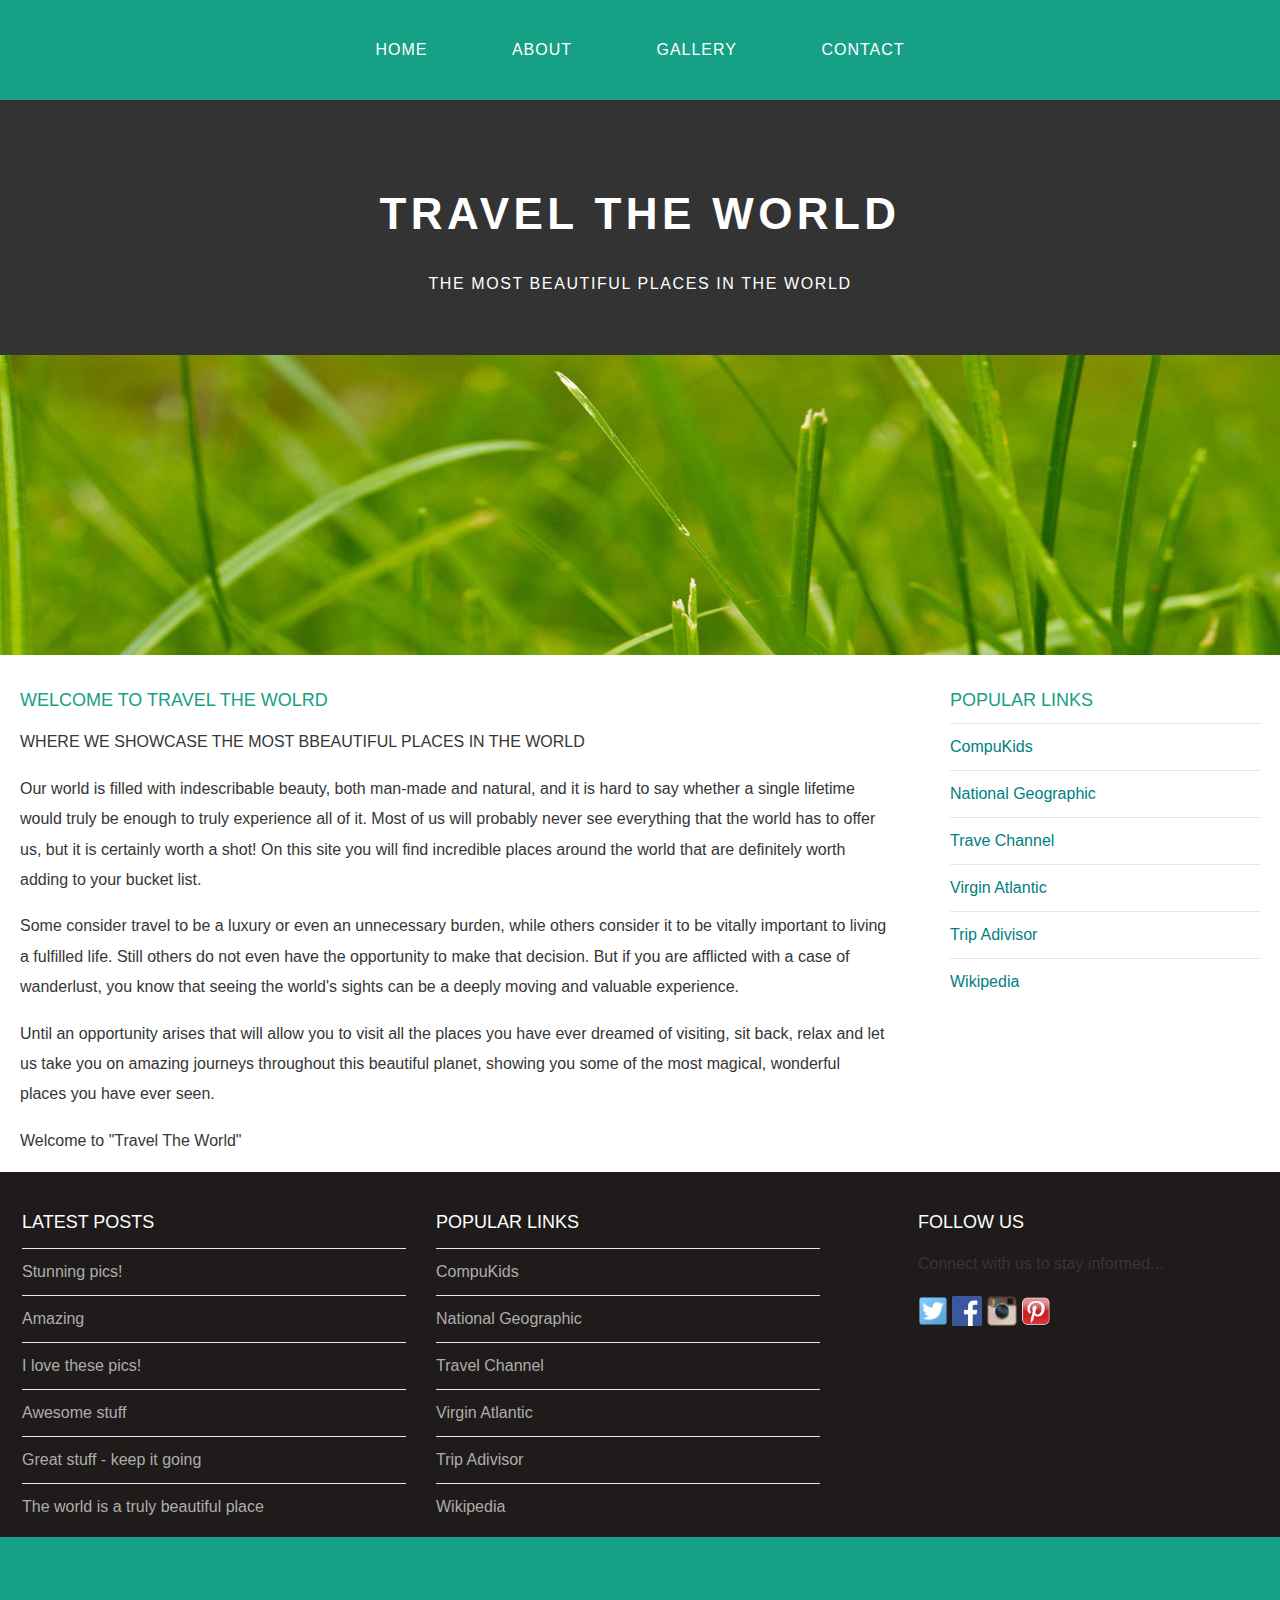
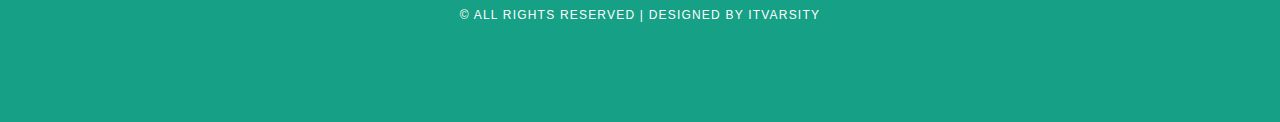
<file: index.html>
<!DOCTYPE html>
<html>
    <head>
        <title>Travel The World</title>
        <link rel="stylesheet" href="style.css" />
    </head>
    <body>
        <div id="menu">
            <ul>
                <li> <a href="#"> Home </a> </li>
                <li> <a href="about.html"> About </a> </li>
                <li> <a href="gallery.html"> Gallery </a> </li>
                <li> <a href="contact.html"> Contact </a> </li>
            </ul>
        </div>
        
        <div id="header">
            <h1>TRAVEL THE WORLD</h1>
            <p>THE MOST BEAUTIFUL PLACES IN THE WORLD</p>
        </div>
        
        <div id="banner">
            <img src="images/pic01.jpg"/>
        </div>
        
        
        <div id="page">
            <div id="content">
                <h2>Welcome to Travel the Wolrd</h2>
                <p>WHERE WE SHOWCASE THE MOST BBEAUTIFUL PLACES IN THE WORLD</p>
                <p>Our world is filled with indescribable beauty, both man-made and natural, and it is hard to say whether a single lifetime would truly be enough to truly experience all of it. Most of us will probably never see everything that the world has to offer us, but it is certainly worth a shot! On this site you will find incredible places around the world that are definitely worth adding to your bucket list.</p>
                <p>Some consider travel to be a luxury or even an unnecessary burden, while others consider it to be vitally important to living a fulfilled life. Still others do not even have the opportunity to make that decision. But if you are afflicted with a case of wanderlust, you know that seeing the world's sights can be a deeply moving and valuable experience.</p>
                <p>Until an opportunity arises that will allow you to visit all the places you have ever dreamed of visiting, sit back, relax and let us take you on amazing journeys throughout this beautiful planet, showing you some of the most magical, wonderful places you have ever seen.</p>
                <p>Welcome to "Travel The World"</p>
            </div>
            <div id="sidebar">
                <h2>Popular Links</h2>
                <ul class="styled">
                    <li> <a href="http://www.compukids.me">CompuKids</a> </li>
                    <li> <a href="http://www.nationalgeographic.com/">National Geographic</a> </li>
                    <li> <a href="http://www.travelchannel.com/">Trave Channel</a> </li>
                    <li> <a href="http://www.virgin-atlantic.com/us/en.html">Virgin Atlantic</a> </li>
                    <li> <a href="http://www.tripadvisor.com">Trip Adivisor</a> </li>
                    <li> <a href="https://en.wikipedia.org/wiki/Main_Page">Wikipedia</a> </li>
                </ul>
            </div>
        </div>
        
        <div id="footer">
            <div id="column1">
                <h2>Latest Posts</h2>
                <ul class="styled">
                    <li> <a href="#"> Stunning pics! </a> </li>
                    <li> <a href="#"> Amazing </a> </li>
                    <li> <a href="#"> I love these pics! </a> </li>
                    <li> <a href="#"> Awesome stuff </a> </li>
                    <li> <a href="#"> Great stuff - keep it going </a> </li>
                    <li> <a href="#"> The world is a truly beautiful place </a> </li>
                </ul>
            </div>
            <div id="column2">
                <h2>Popular Links</h2>
                <ul class="styled">
                    <li> <a href="http://www.compukids.me"> CompuKids </a> </li>
                    <li> <a href="http://www.nationalgeographic.com/"> National Geographic </a> </li>
                    <li> <a href="http://www.travelchannel.com/"> Travel Channel </a> </li>
                    <li> <a href="http://www.virgin-atlantic.com/us/en.html"> Virgin Atlantic </a> </li>
                    <li> <a href="http://www.tripadvisor.com"> Trip Adivisor </a> </li>
                    <li> <a href="https://en.wikipedia.org/wiki/Main_Page"> Wikipedia </a> </li>
                </ul>
            </div>
            <div id="column3">
                <h2>Follow Us</h2>
                <p>Connect with us to stay informed...</p>
                <a href="#"> <img src="images/twitter.png" height="30"/> </a>
                <a href="#"> <img src="images/facebook.png" height="30"/> </a>
                <a href="#"> <img src="images/instagram.png" height="30"/> </a>
                <a href="#"> <img src="images/pinterest.png" height="30"/> </a>
            </div>
        </div>
        
        <div id="copyright">
            <p>&copy; All Rights Reserved | Designed by ITVarsity</p>
            <!--- &copy; is the copyright symbol in html --->
        </div>
    </body>
</html>
</file>
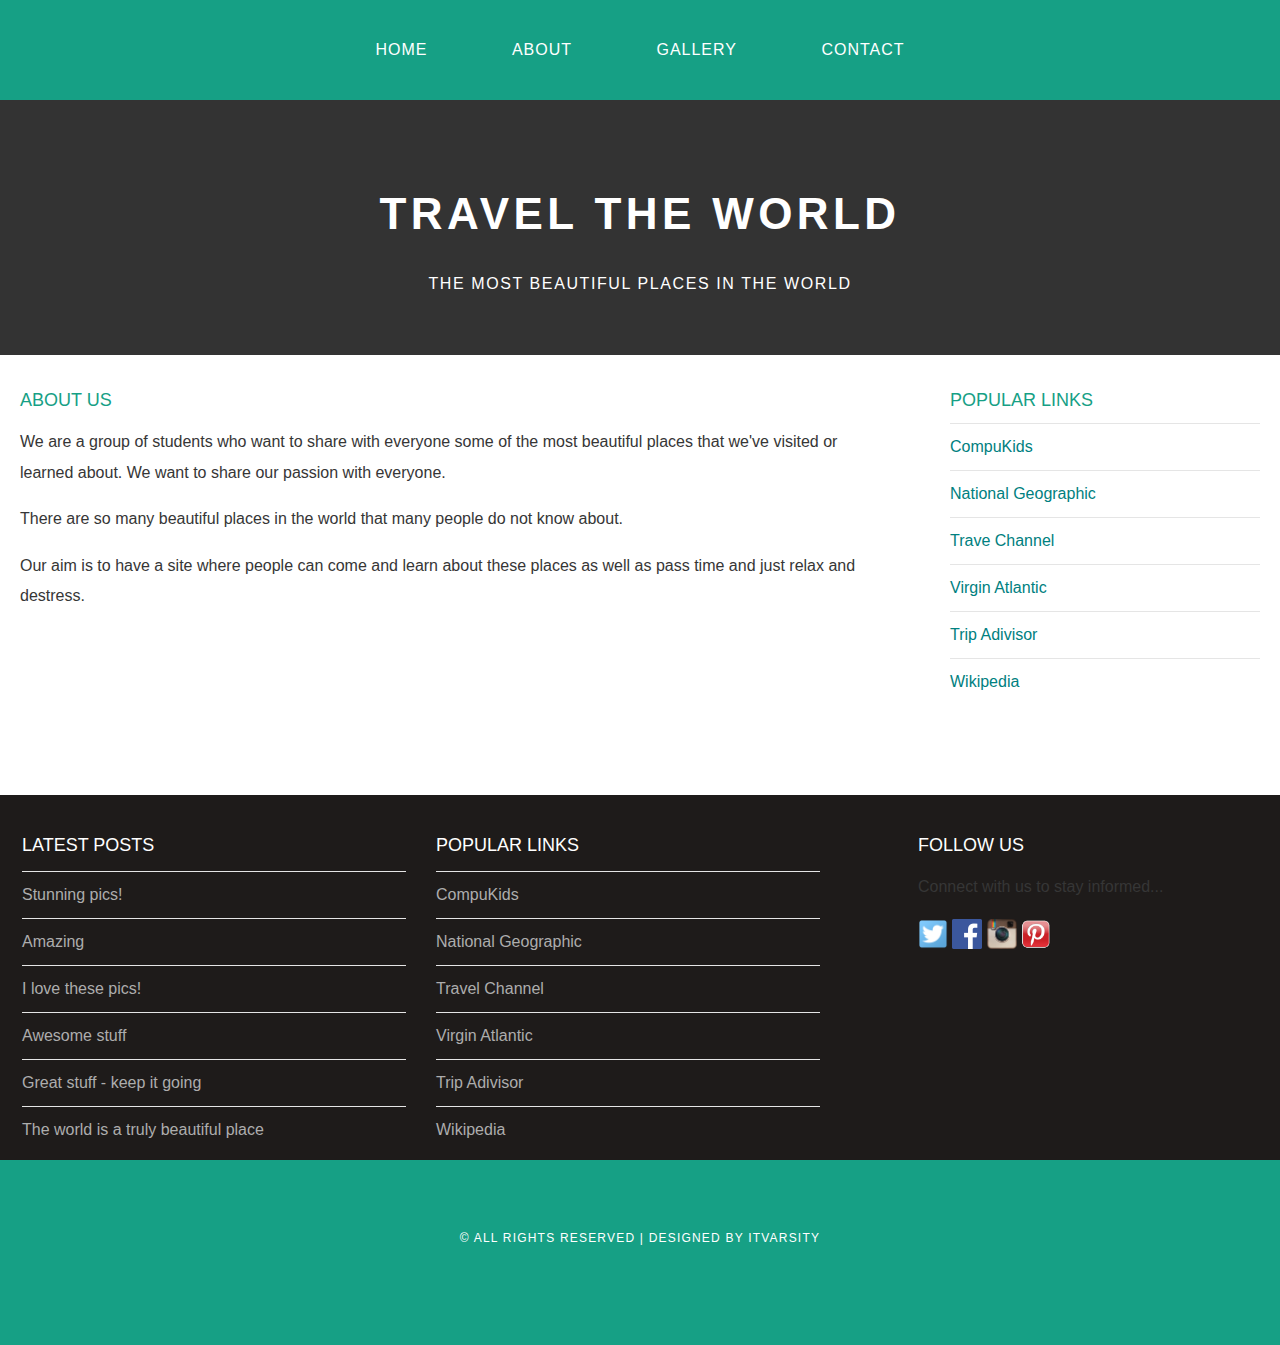
<file: about.html>
<!DOCTYPE html>
<html>
    <head>
        <title>Travel The World | About</title>
        <link rel="stylesheet" href="style.css" />
    </head>
    <body>
        <div id="menu">
            <ul>
                <li> <a href="index.html"> Home </a> </li>
                <li> <a href="#"> About </a> </li>
                <li> <a href="gallery.html"> Gallery </a> </li>
                <li> <a href="contact.html"> Contact </a> </li>
            </ul>
        </div>
        
        <div id="header">
            <h1>TRAVEL THE WORLD</h1>
            <p>THE MOST BEAUTIFUL PLACES IN THE WORLD</p>
        </div>
              
        <div id="page">
            <div id="content">
                <h2>About Us</h2>
                <p>We are a group of students who want to share with everyone some of the most beautiful places that we've visited or learned about. We want to share our passion with everyone.</p>
                <p>There are so many beautiful places in the world that many people do not know about. </p>
                <p>Our aim is to have a site where people can come and learn about these places as well as pass time and just relax and destress. </p>
            </div>
            <div id="sidebar">
                <h2>Popular Links</h2>
                <ul class="styled">
                    <li> <a href="http://www.compukids.me">CompuKids</a> </li>
                    <li> <a href="http://www.nationalgeographic.com/">National Geographic</a> </li>
                    <li> <a href="http://www.travelchannel.com/">Trave Channel</a> </li>
                    <li> <a href="http://www.virgin-atlantic.com/us/en.html">Virgin Atlantic</a> </li>
                    <li> <a href="http://www.tripadvisor.com">Trip Adivisor</a> </li>
                    <li> <a href="https://en.wikipedia.org/wiki/Main_Page">Wikipedia</a> </li>
                </ul>
            </div>
        </div>
        
        <div id="footer">
            <div id="column1">
                <h2>Latest Posts</h2>
                <ul class="styled">
                    <li> <a href="#"> Stunning pics! </a> </li>
                    <li> <a href="#"> Amazing </a> </li>
                    <li> <a href="#"> I love these pics! </a> </li>
                    <li> <a href="#"> Awesome stuff </a> </li>
                    <li> <a href="#"> Great stuff - keep it going </a> </li>
                    <li> <a href="#"> The world is a truly beautiful place </a> </li>
                </ul>
            </div>
            <div id="column2">
                <h2>Popular Links</h2>
                <ul class="styled">
                    <li> <a href="http://www.compukids.me"> CompuKids </a> </li>
                    <li> <a href="http://www.nationalgeographic.com/"> National Geographic </a> </li>
                    <li> <a href="http://www.travelchannel.com/"> Travel Channel </a> </li>
                    <li> <a href="http://www.virgin-atlantic.com/us/en.html"> Virgin Atlantic </a> </li>
                    <li> <a href="http://www.tripadvisor.com"> Trip Adivisor </a> </li>
                    <li> <a href="https://en.wikipedia.org/wiki/Main_Page"> Wikipedia </a> </li>
                </ul>
            </div>
            <div id="column3">
                <h2>Follow Us</h2>
                <p>Connect with us to stay informed...</p>
                <a href="#"> <img src="images/twitter.png" height="30"/> </a>
                <a href="#"> <img src="images/facebook.png" height="30"/> </a>
                <a href="#"> <img src="images/instagram.png" height="30"/> </a>
                <a href="#"> <img src="images/pinterest.png" height="30"/> </a>
            </div>
        </div>
        
        <div id="copyright">
            <p>&copy; All Rights Reserved | Designed by ITVarsity</p>
            <!--- &copy; is the copyright symbol in html --->
        </div>
    </body>
</html>
</file>
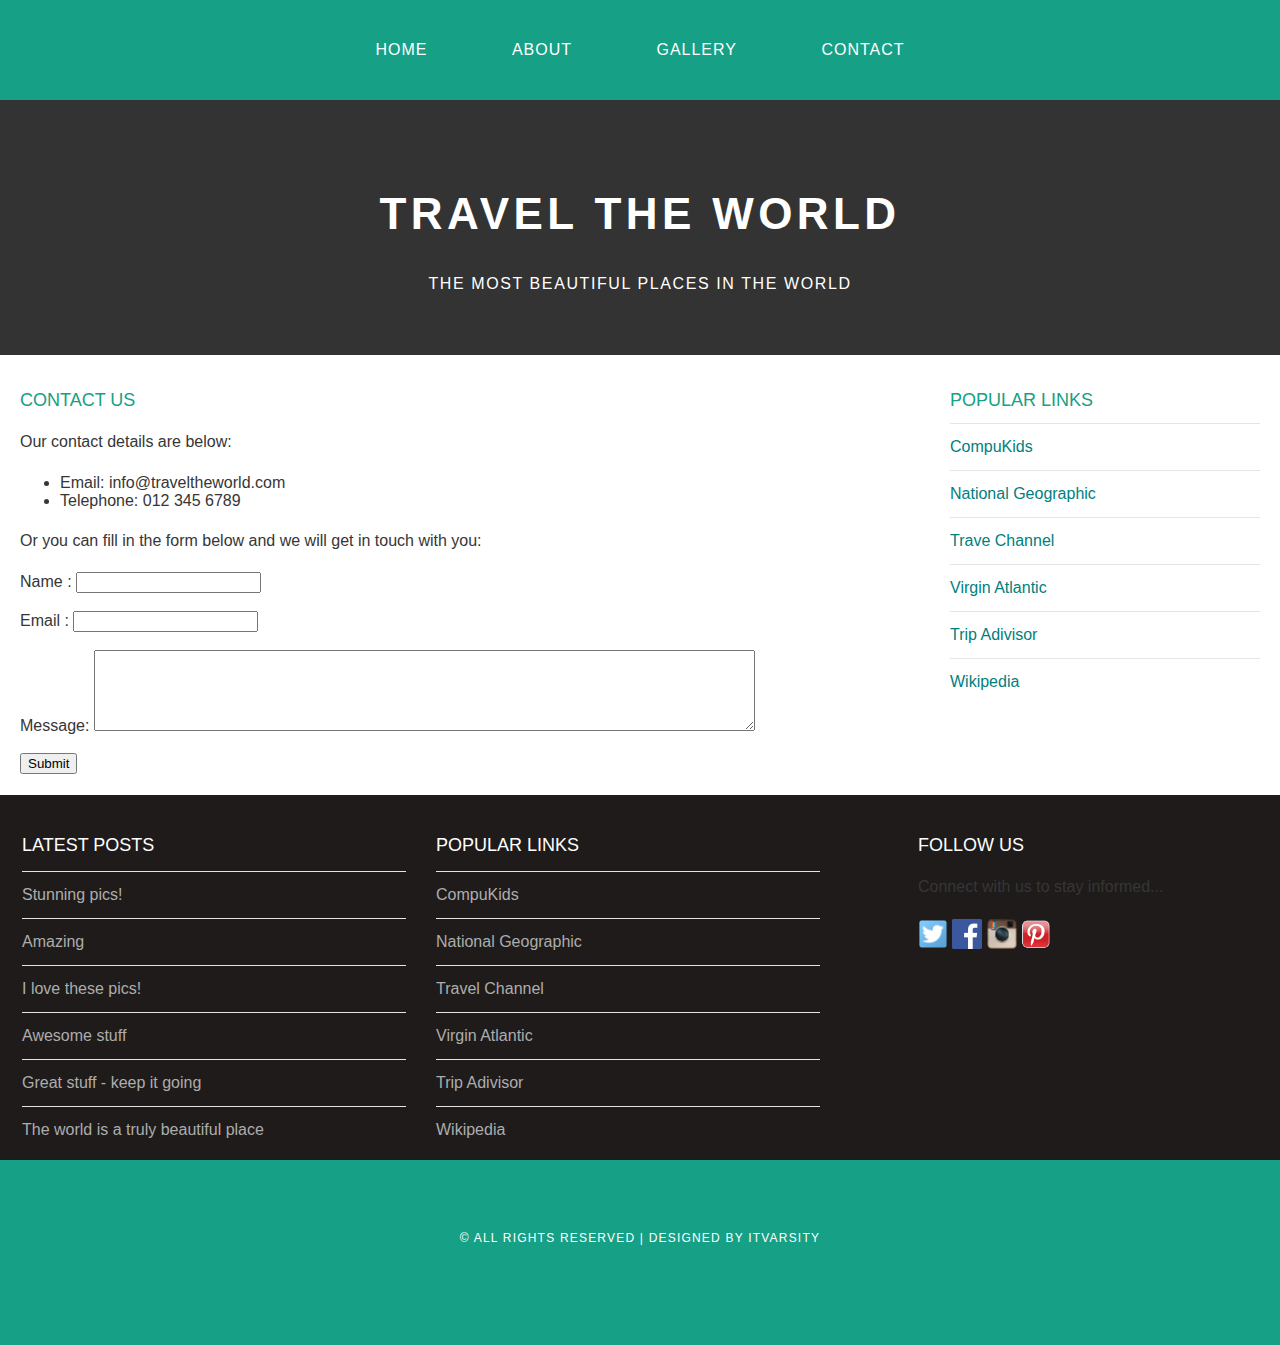
<file: contact.html>
<!DOCTYPE html>
<html>
    <head>
        <title>Travel The World | Contact</title>
        <link rel="stylesheet" href="style.css" />
    </head>
    <body>
        <div id="menu">
            <ul>
                <li> <a href="index.html"> Home </a> </li>
                <li> <a href="about.html"> About </a> </li>
                <li> <a href="gallery.html"> Gallery </a> </li>
                <li> <a href="#"> Contact </a> </li>
            </ul>
        </div>
        
        <div id="header">
            <h1>TRAVEL THE WORLD</h1>
            <p>THE MOST BEAUTIFUL PLACES IN THE WORLD</p>
        </div>
              
        <div id="page">
            <div id="content">
                <h2>Contact Us</h2>
                <p>Our contact details are below:</p>
                <ul class="style1">
                    <li>Email: info@traveltheworld.com</li>
                    <li>Telephone: 012 345 6789</li>
                </ul>

                <p>Or you can fill in the form below and we will get in touch with you:</p>
                <form>
                    Name     : <input type="text" /><br/><br/>
                    Email     : <input type="email" /><br/><br/>
                    Message: <textarea cols="80" rows="5"></textarea><br/><br/>
                    <input type="submit" value="Submit"/>
                </form>
            </div>
            
            <div id="sidebar">
                <h2>Popular Links</h2>
                <ul class="styled">
                    <li> <a href="http://www.compukids.me">CompuKids</a> </li>
                    <li> <a href="http://www.nationalgeographic.com/">National Geographic</a> </li>
                    <li> <a href="http://www.travelchannel.com/">Trave Channel</a> </li>
                    <li> <a href="http://www.virgin-atlantic.com/us/en.html">Virgin Atlantic</a> </li>
                    <li> <a href="http://www.tripadvisor.com">Trip Adivisor</a> </li>
                    <li> <a href="https://en.wikipedia.org/wiki/Main_Page">Wikipedia</a> </li>
                </ul>
            </div>
        </div>
        
        <div id="footer">
            <div id="column1">
                <h2>Latest Posts</h2>
                <ul class="styled">
                    <li> <a href="#"> Stunning pics! </a> </li>
                    <li> <a href="#"> Amazing </a> </li>
                    <li> <a href="#"> I love these pics! </a> </li>
                    <li> <a href="#"> Awesome stuff </a> </li>
                    <li> <a href="#"> Great stuff - keep it going </a> </li>
                    <li> <a href="#"> The world is a truly beautiful place </a> </li>
                </ul>
            </div>
            <div id="column2">
                <h2>Popular Links</h2>
                <ul class="styled">
                    <li> <a href="http://www.compukids.me"> CompuKids </a> </li>
                    <li> <a href="http://www.nationalgeographic.com/"> National Geographic </a> </li>
                    <li> <a href="http://www.travelchannel.com/"> Travel Channel </a> </li>
                    <li> <a href="http://www.virgin-atlantic.com/us/en.html"> Virgin Atlantic </a> </li>
                    <li> <a href="http://www.tripadvisor.com"> Trip Adivisor </a> </li>
                    <li> <a href="https://en.wikipedia.org/wiki/Main_Page"> Wikipedia </a> </li>
                </ul>
            </div>
            <div id="column3">
                <h2>Follow Us</h2>
                <p>Connect with us to stay informed...</p>
                <a href="#"> <img src="images/twitter.png" height="30"/> </a>
                <a href="#"> <img src="images/facebook.png" height="30"/> </a>
                <a href="#"> <img src="images/instagram.png" height="30"/> </a>
                <a href="#"> <img src="images/pinterest.png" height="30"/> </a>
            </div>
        </div>
        
        <div id="copyright">
            <p>&copy; All Rights Reserved | Designed by ITVarsity</p>
            <!--- &copy; is the copyright symbol in html --->
        </div>
    </body>
</html>
</file>
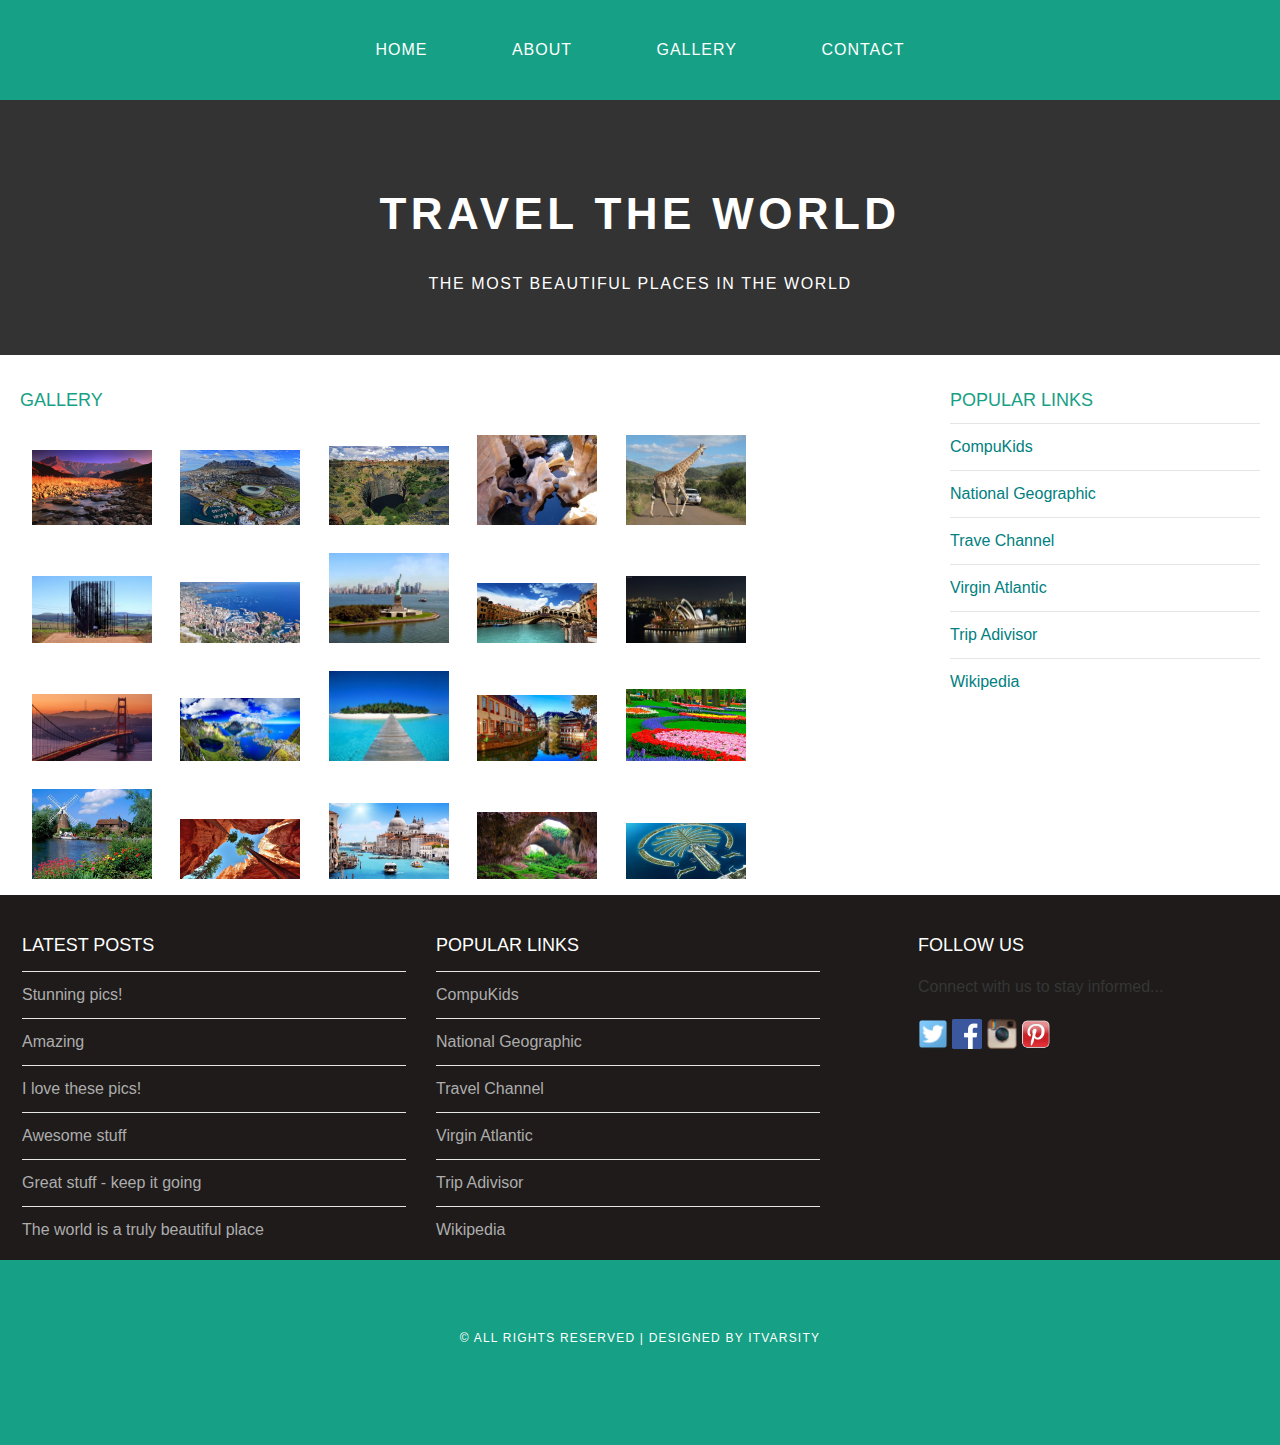
<file: gallery.html>
<!DOCTYPE html>
<html>
    <head>
        <title>Travel The World | About</title>
        <link rel="stylesheet" href="style.css" />
    </head>
    <body>
        <div id="menu">
            <ul>
                <li> <a href="index.html"> Home </a> </li>
                <li> <a href="about.html"> About </a> </li>
                <li> <a href="#"> Gallery </a> </li>
                <li> <a href="contact.html"> Contact </a> </li>
            </ul>
        </div>
        
        <div id="header">
            <h1>TRAVEL THE WORLD</h1>
            <p>THE MOST BEAUTIFUL PLACES IN THE WORLD</p>
        </div>
              
        <div id="page">
            <div id="content">
                <h2>Gallery</h2>
                <div id="gallery">
                    <img src="images/pic1.jpg"/>
                    <img src="images/pic2.jpg"/>
                    <img src="images/pic3.jpg"/>
                    <img src="images/pic4.jpg"/>
                    <img src="images/pic5.jpg"/>
                    <img src="images/pic6.jpg"/>
                    <img src="images/pic7.jpg"/>
                    <img src="images/pic8.jpg"/>
                    <img src="images/pic9.jpg"/>
                    <img src="images/pic10.jpg"/>
                    <img src="images/pic11.jpg"/>
                    <img src="images/pic12.jpg"/>
                    <img src="images/pic13.jpg"/>
                    <img src="images/pic14.jpg"/>
                    <img src="images/pic15.jpg"/>
                    <img src="images/pic16.jpg"/>
                    <img src="images/pic17.jpg"/>
                    <img src="images/pic18.jpg"/>
                    <img src="images/pic19.jpg"/>
                    <img src="images/pic20.jpg"/>
                </div>
            </div>
            
            <div id="sidebar">
                <h2>Popular Links</h2>
                <ul class="styled">
                    <li> <a href="http://www.compukids.me">CompuKids</a> </li>
                    <li> <a href="http://www.nationalgeographic.com/">National Geographic</a> </li>
                    <li> <a href="http://www.travelchannel.com/">Trave Channel</a> </li>
                    <li> <a href="http://www.virgin-atlantic.com/us/en.html">Virgin Atlantic</a> </li>
                    <li> <a href="http://www.tripadvisor.com">Trip Adivisor</a> </li>
                    <li> <a href="https://en.wikipedia.org/wiki/Main_Page">Wikipedia</a> </li>
                </ul>
            </div>
        </div>
        
        <div id="footer">
            <div id="column1">
                <h2>Latest Posts</h2>
                <ul class="styled">
                    <li> <a href="#"> Stunning pics! </a> </li>
                    <li> <a href="#"> Amazing </a> </li>
                    <li> <a href="#"> I love these pics! </a> </li>
                    <li> <a href="#"> Awesome stuff </a> </li>
                    <li> <a href="#"> Great stuff - keep it going </a> </li>
                    <li> <a href="#"> The world is a truly beautiful place </a> </li>
                </ul>
            </div>
            <div id="column2">
                <h2>Popular Links</h2>
                <ul class="styled">
                    <li> <a href="http://www.compukids.me"> CompuKids </a> </li>
                    <li> <a href="http://www.nationalgeographic.com/"> National Geographic </a> </li>
                    <li> <a href="http://www.travelchannel.com/"> Travel Channel </a> </li>
                    <li> <a href="http://www.virgin-atlantic.com/us/en.html"> Virgin Atlantic </a> </li>
                    <li> <a href="http://www.tripadvisor.com"> Trip Adivisor </a> </li>
                    <li> <a href="https://en.wikipedia.org/wiki/Main_Page"> Wikipedia </a> </li>
                </ul>
            </div>
            <div id="column3">
                <h2>Follow Us</h2>
                <p>Connect with us to stay informed...</p>
                <a href="#"> <img src="images/twitter.png" height="30"/> </a>
                <a href="#"> <img src="images/facebook.png" height="30"/> </a>
                <a href="#"> <img src="images/instagram.png" height="30"/> </a>
                <a href="#"> <img src="images/pinterest.png" height="30"/> </a>
            </div>
        </div>
        
        <div id="copyright">
            <p>&copy; All Rights Reserved | Designed by ITVarsity</p>
            <!--- &copy; is the copyright symbol in html --->
        </div>
    </body>
</html>
</file>
<file: style.css>
/* -------------------- UNIVERSAL STYLES -------------------- */

body{
    margin: 0; 
    /*Some browers add a margin around the borders of your page, so we use margin and padding of 0*/
    padding: 0;
    background-color: white;
    font-family: 'Raleway', sans-serif;
    font-size: 16px;
    font-weight: 400;
    color: #363636;
}

p{
    line-height: 190%; 
    /*Spaces between lines in a paragraph*/
}

a{
    text-decoration: none;
    color: teal;
}

/* -------------------- MENU -------------------- */

#menu{
    background-color: #16a085;
    height: 100px;
}

#menu ul{
    margin: 0;
    padding: 0;
    list-style-type: none; 
    /*Removes listed dots*/
    text-align: center;
}

#menu li{
    display: inline-block;
}

#menu a{
    letter-spacing: 1px; 
    /*Spacing between letters*/
    text-decoration: none;
    text-align: center;
    text-transform: uppercase;
    font-size: 16px;
    line-height: 100px;
    color: white;
    
    padding: 0 40px; 
    /*First number is top and bottom, second number is left and right*/
    border: none;
    display: block;
}

#menu a:hover{
    background-color: #1abc9c;
}

/* -------------------- HEADER -------------------- */

#header{
    padding: 60px 0 40px 0; 
    /*Clockwise direction: top right bottom and then left*/
    background-color: #333333;
    text-align: center;
}

#header h1{
    letter-spacing: 0.1em; 
    /*Different type of measurement used instylesheet, eg px*/
    font-size: 44px;
    color: white;
}

#header p{
    letter-spacing: 0.1em;
    color: white;
}

/* -------------------- BANNER -------------------- */

#banner{
    height: 300px;
}

#banner img{
    width: 100%;
    height: 300px;
}

/* -------------------- PAGE -------------------- */

#page{
    min-height: 400px; 
    /*Lowest height it can be*/
    padding: 20px;
}

#page h2{
    margin-bottom: 12px;
    text-transform: uppercase;
    font-weight: 400;
    font-size: 18px;
    color: #16a085;
}

/* ---------- CONTENT ---------- */

#content{
    float: left; 
    /*Stick to left side of the screen*/
    width: 70%;
}

/* ---------- SIDEBAR ---------- */

#sidebar{
    float: right;
    width: 25%; 
    /*70% from content and 25% from sidebar make a total of 95% of the screen, leaving 5% for extra styling or margins etc*/
}

/* ---------- LISTS ---------- */

ul.styled{ 
    /*Targetting <ul class="styled"> in index.html*/
    margin: 0;
    padding: 0;
    list-style-type: none; 
    /*Removes styling aka dots from the list*/
}

ul.styled li{ 
    /*Styling specifically the li from this ul class*/
    border-top: solid 1px #e5e5e5;
    padding: 14px 0; 
    /*Top then bottom*/
}

/* -------------------- FOOTER -------------------- */

#footer{
    width: 100%;
    height: 340px;
    background-color: #1e1b1a;
    padding-top: 25px;
    padding-left: 22px;
    clear: both; /*Keeps left and right floats on content/sidebar and keeps footer to the bottom of the floats*/
}

#footer h2{
    font-size: 18px;
    font-weight: 400;
    text-transform: uppercase;
    color: white;
}

#footer p{
    color: #
}

#footer a{
    color: #adadad;
}

/* ---------- COLUMNS/BOXES ---------- */

#column1{
    float: left;
    width: 30%;
    padding-right: 30px;
    /*To leave space between the columns*/
}

#column2{
    float: left;
    width: 30%;
    padding-right: 30px;
}

#column3{
    float: right;
    width: 30%;
    padding-left: 30px;
}

/* -------------------- COPYRIGHT -------------------- */

#copyright{
    width: 100%;
    height: 130px;
    text-align: center;
    background-color: #16a085;
    padding-top: 55px;
    clear: both; 
    /*Clear both will come below any floats left and right*/
}

#copyright p{
    font-size: 12px;
    letter-spacing: 0.1em;
    text-transform: uppercase;
    color: white;
}

/* -------------------- GALLERY -------------------- */

#gallery img{
    width: 120px;
    margin: 12px;
    /*So there is space between the images*/
    -moz-transition: -moz-transform 0.5s ease-in;
    /*Transition is going to apply. It is going to ease in for half a second*/
	-webkit-transition: -webkit-transform 0.5s ease-in;
	-o-transition: -o-transform 0.5s ease-in;
}

#gallery img:hover{
    -moz-transform: scale(3);
    /*Image will be scaled x3 displayed of what it is currently*/
	-webkit-transform: scale(3);
	-o-transform: scale(3);
}
</file>
